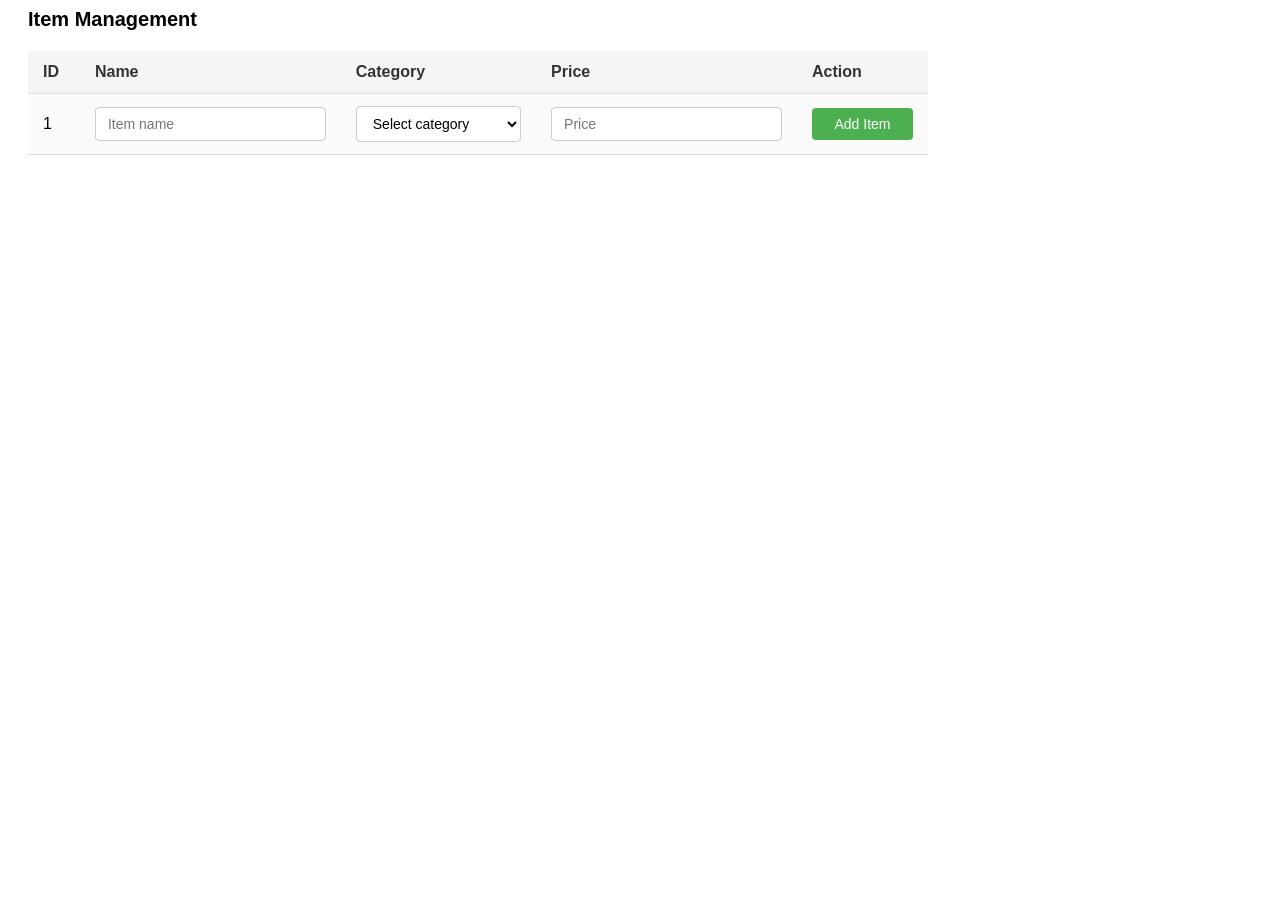
<file: midterm-item-manager-app/index.html>
<!doctype html>
<html lang="en">
  <head>
    <meta charset="UTF-8" />
    <link rel="icon" type="image/svg+xml" href="/midterm-item-manager-app/vite.svg" />
    <meta name="viewport" content="width=device-width, initial-scale=1.0" />
    <title>midterm-item-manager-app</title>
    <script type="module" crossorigin src="/midterm-item-manager-app/assets/index-DSi7lgTn.js"></script>
    <link rel="stylesheet" crossorigin href="/midterm-item-manager-app/assets/index-Dj7MjAJQ.css">
  </head>
  <body>
    <div id="root"></div>
  </body>
</html>
</file>
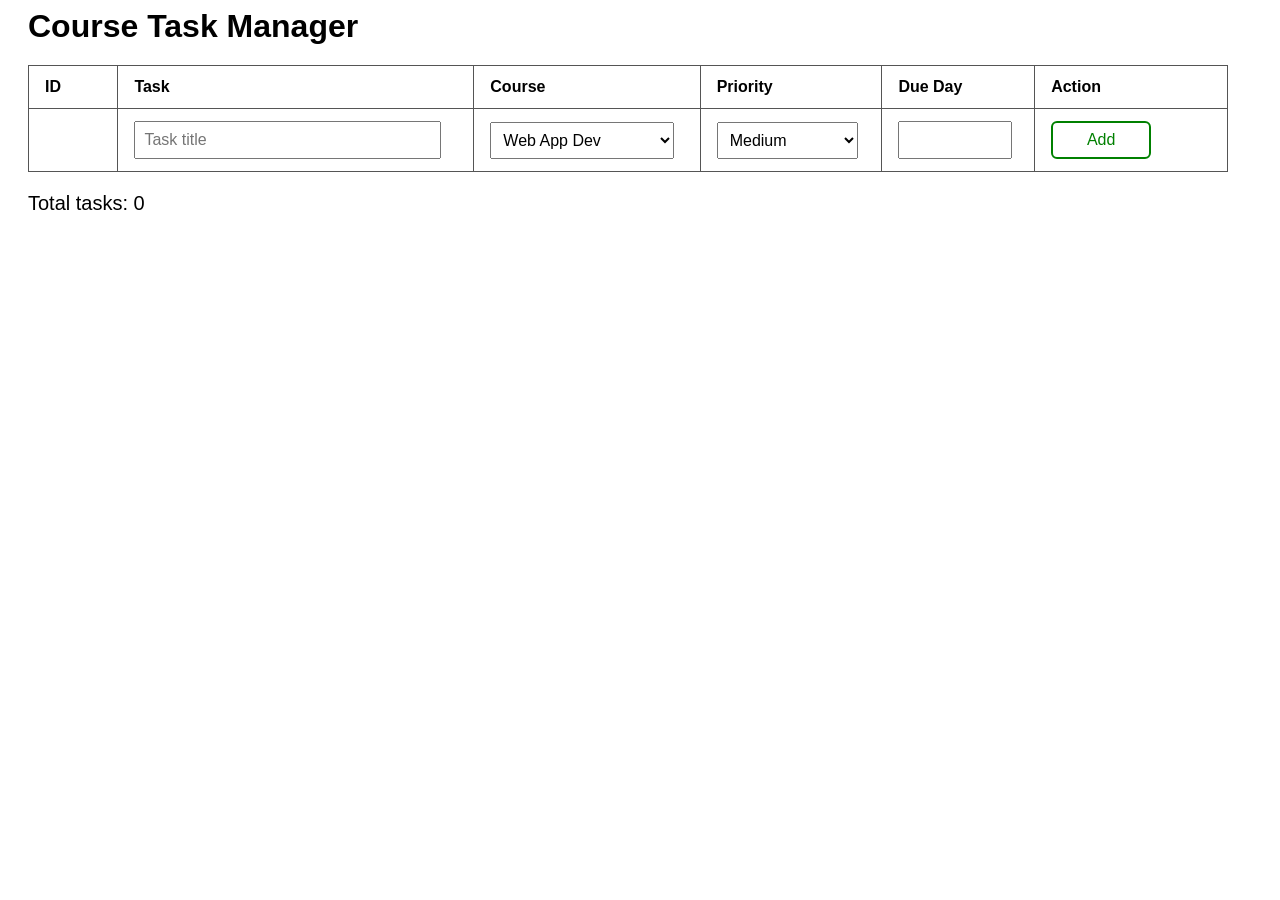
<file: wad/index.html>
<!doctype html>
<html lang="en">
  <head>
    <meta charset="UTF-8" />
    <meta name="viewport" content="width=device-width, initial-scale=1.0" />
    <title>Practice Midterm - Course Task Manager</title>
    <script type="module" crossorigin src="/wad/assets/index-C80FDKC5.js"></script>
    <link rel="stylesheet" crossorigin href="/wad/assets/index-DUwCuAkW.css">
  </head>
  <body>
    <div id="root"></div>
  </body>
</html>
</file>
<file: midterm-item-manager-app/assets/index-Dj7MjAJQ.css>
ิbody{font-family:Arial,Helvetica,sans-serif}:root{font-family:Arial,Helvetica,sans-serif;padding-left:20px}#h1{font-size:1.25rem;font-weight:600;margin-bottom:20px}#item-table{border-collapse:collapse;text-align:left;width:100%;max-width:900px}#item-table th,#item-table td{border-bottom:1px solid #ddd;padding:12px 15px}#item-table th{background-color:#f5f5f5;font-weight:600;color:#333}#item-table tr:hover{background-color:#f9f9f9}#item-table td{vertical-align:middle}.form-row td{padding-top:20px;padding-bottom:15px;border-bottom:2px solid #4CAF50;background-color:#fafafa}.form-input{padding:8px 12px;border:1px solid #ccc;border-radius:4px;font-size:14px;width:100%;box-sizing:border-box}.form-input:focus{outline:none;border-color:#4caf50}.form-select{padding:8px 12px;border:1px solid #ccc;border-radius:4px;font-size:14px;width:100%;background-color:#fff;cursor:pointer}.form-select:focus{outline:none;border-color:#4caf50}.add-btn{padding:8px 15px;background-color:#4caf50;color:#fff;border:none;border-radius:4px;cursor:pointer;font-size:14px;width:100%;min-width:80px;transition:background-color .3s;white-space:nowrap}.add-btn:hover{background-color:#45a049}.delete-btn{background:none;border:none;cursor:pointer;padding:5px;display:inline-flex;align-items:center;justify-content:center;transition:transform .2s}.delete-btn:hover{transform:scale(1.15)}#error-message{margin-top:15px;min-height:24px}.error-text{color:#dc3545;font-size:14px;font-weight:500;padding:5px 0}#item-table td img{width:24px;height:24px;vertical-align:middle}@media(max-width:768px){#item-table{font-size:13px}#item-table th,#item-table td{padding:8px 10px}.form-input,.form-select,.add-btn{font-size:12px}.add-btn{padding:6px 10px;min-width:60px}}
</file>
<file: wad/assets/index-DUwCuAkW.css>
ิbody{font-family:Arial,Helvetica,sans-serif}:root{font-family:Arial,Helvetica,sans-serif;padding-left:20px}.task-table{border-collapse:collapse;text-align:left;width:100%;max-width:1200px;margin-top:20px}.task-table th,.task-table td{border:1px solid #555;padding:12px 16px}#h1{font-size:2rem;font-weight:600;margin-bottom:20px}#col-task-id{width:70px}#col-task-title{width:420px}#col-task-course{width:240px}#col-task-priority{width:180px}#col-task-due{width:150px}#col-task-action{width:180px}.task-table input,.task-table select{width:95%;padding:8px;font-size:16px;box-sizing:border-box}.add-btn{width:100px;padding:8px 16px;background:#fff;color:green;border:2px solid green;border-radius:6px;cursor:pointer;font-size:16px}.delete-btn{display:flex;align-items:center;gap:5px;width:110px;justify-content:center;padding:8px 16px;background:#fff;color:#b00020;border:2px solid #b00020;border-radius:6px;cursor:pointer;font-size:16px}.delete-btn img{width:16px;height:16px}#summary-area{margin-top:20px;font-size:20px}#error-message{margin-top:15px;color:#dc143c;font-size:18px}
</file>
